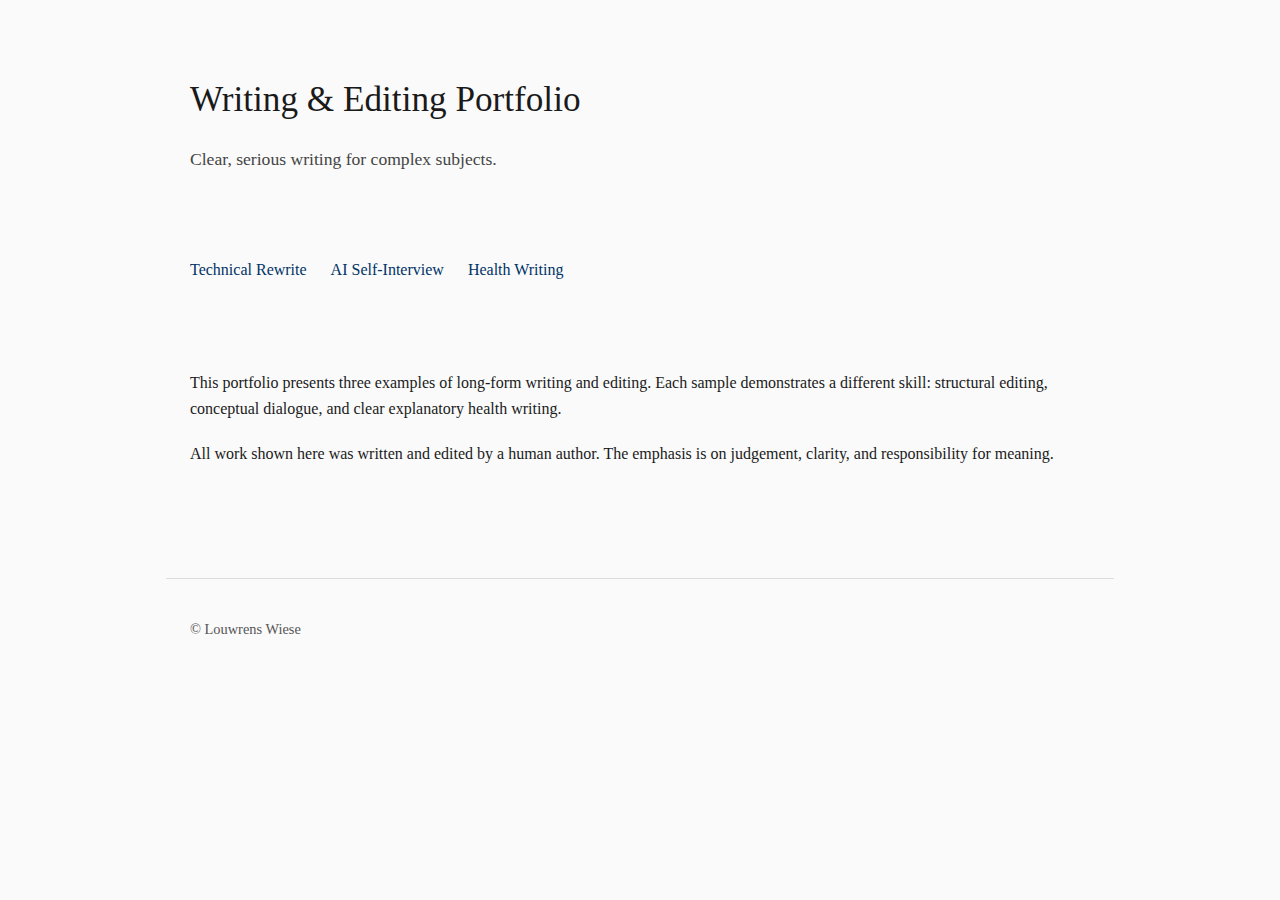
<file: index.html>
<!DOCTYPE html>
<html lang="en">
<head>
    <meta charset="UTF-8">
    <title>Writing Portfolio</title>
    <link rel="stylesheet" href="assets/css/style.css">
</head>
<body>

<header>
    <h1>Writing & Editing Portfolio</h1>
    <p class="subtitle">
        Clear, serious writing for complex subjects.
    </p>
</header>

<nav>
    <ul>
        <li><a href="samples/technical-rewrite.html">Technical Rewrite</a></li>
        <li><a href="samples/ai-dialogue.html">AI Self-Interview</a></li>
        <li><a href="samples/walking-after-meals.html">Health Writing</a></li>
    </ul>
</nav>

<main>
    <section>
        <p>
            This portfolio presents three examples of long-form writing and editing.
            Each sample demonstrates a different skill: structural editing, conceptual
            dialogue, and clear explanatory health writing.
        </p>

        <p>
            All work shown here was written and edited by a human author.
            The emphasis is on judgement, clarity, and responsibility for meaning.
        </p>
    </section>
</main>

<footer>
    <p>© Louwrens Wiese</p>
</footer>

</body>
</html>
</file>
<file: assets/css/style.css>
/* Base */

body {
    font-family: Georgia, "Times New Roman", serif;
    line-height: 1.6;
    color: #1a1a1a;
    background-color: #fafafa;
    margin: 0;
    padding: 0;
}

/* Layout */

header,
nav,
main,
footer {
    max-width: 900px;
    margin: 0 auto;
    padding: 1.5rem;
}

header {
    padding-top: 3rem;
    padding-bottom: 1rem;
}

footer {
    font-size: 0.9rem;
    color: #555;
    border-top: 1px solid #ddd;
    margin-top: 3rem;
}

/* Typography */

h1 {
    font-size: 2.2rem;
    margin-bottom: 0.5rem;
    font-weight: normal;
}

h2 {
    font-size: 1.4rem;
    margin-top: 2.5rem;
    margin-bottom: 0.8rem;
    font-weight: normal;
}

p {
    margin-bottom: 1.2rem;
}

.subtitle {
    font-size: 1.1rem;
    color: #444;
}

/* Navigation */

nav ul {
    list-style: none;
    padding: 0;
    margin: 1.5rem 0;
    display: flex;
    gap: 1.5rem;
}

nav a {
    text-decoration: none;
    color: #003366;
}

nav a:hover {
    text-decoration: underline;
}

/* Sections */

section {
    margin-bottom: 2.5rem;
}

.context,
.notes {
    background-color: #f2f2f2;
    padding: 1.2rem;
    border-left: 4px solid #ccc;
}

.notes ul {
    margin-left: 1.2rem;
}

/* Links */

a {
    color: #003366;
}

a:hover {
    color: #001f33;
}

/* Images */

img {
    max-width: 100%;
    height: auto;
    margin: 1.5rem 0;
}
</file>
